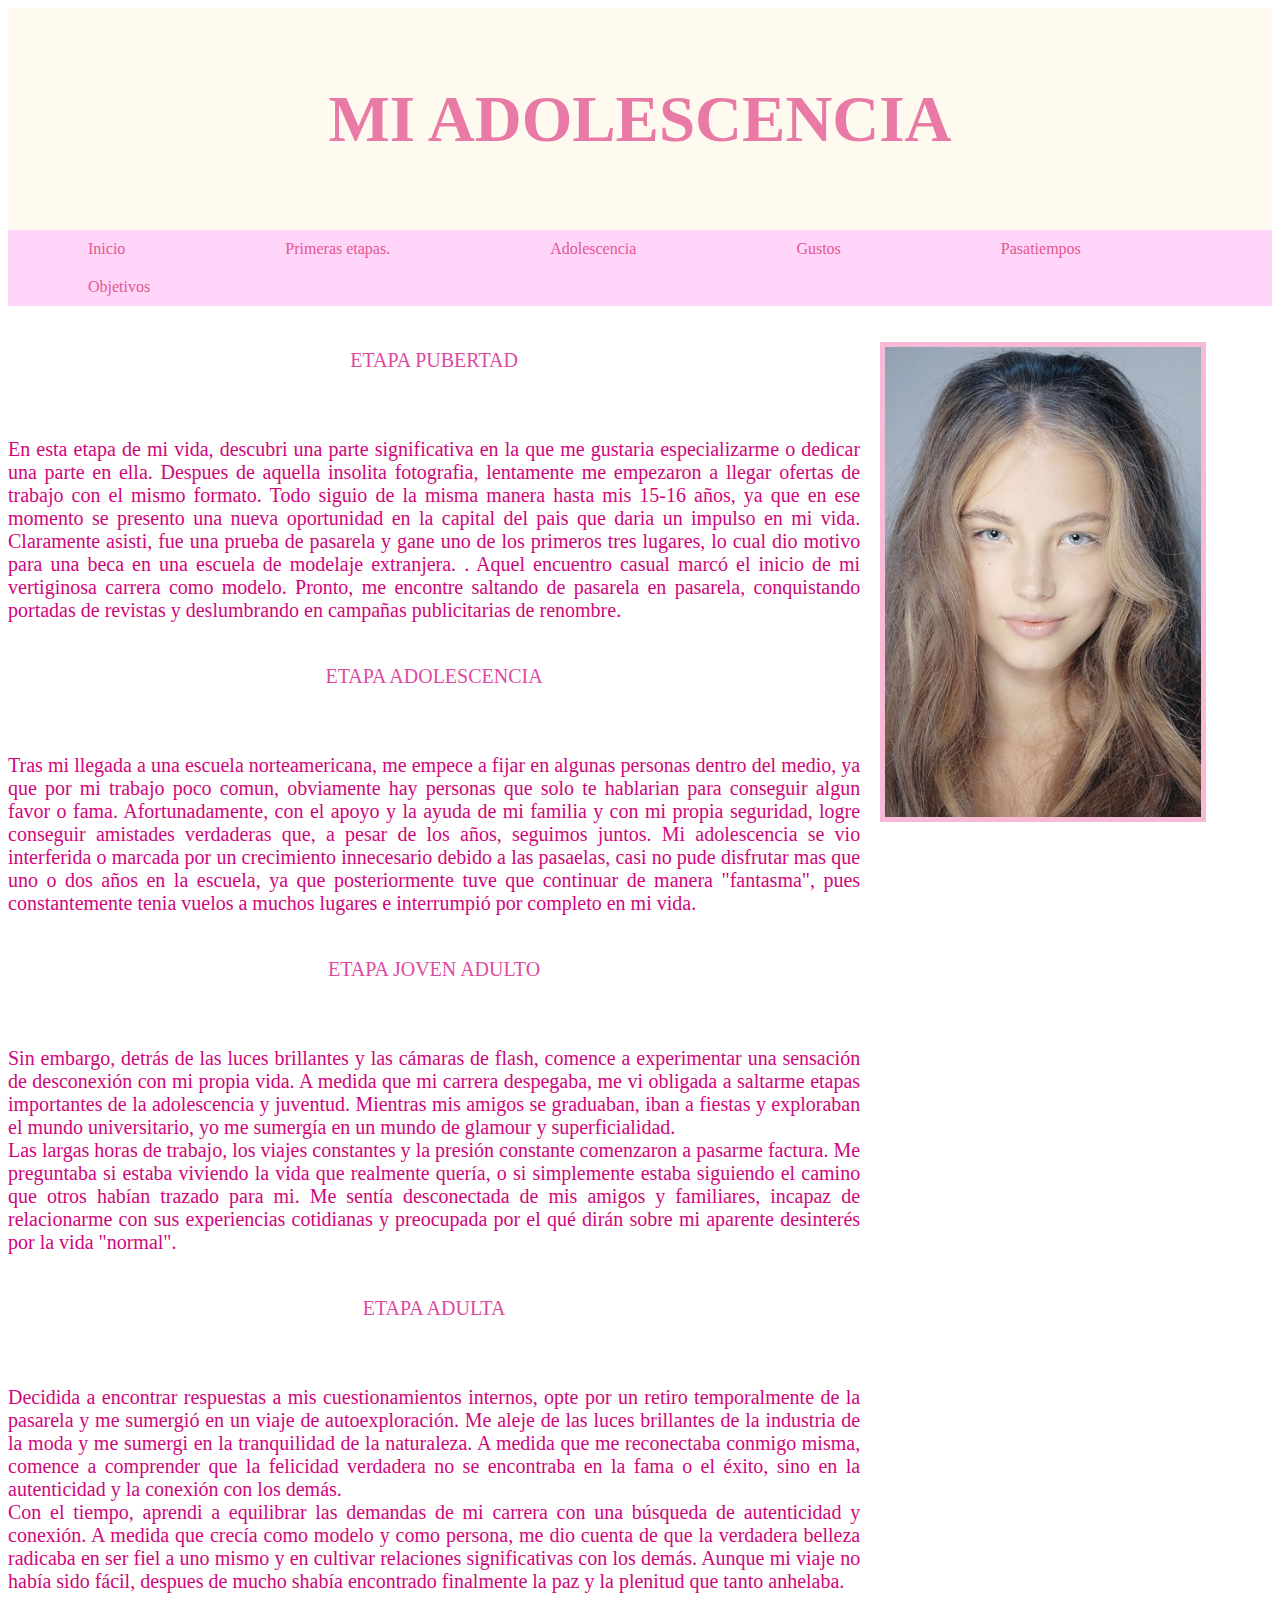
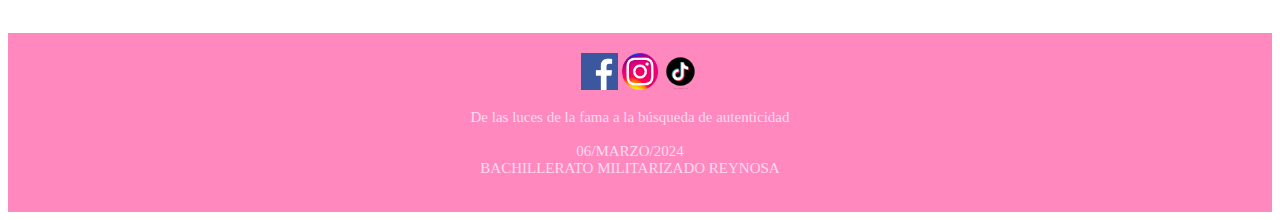
<file: adolescencia.html>
<!DOCTYPE html>
<HTML>
<HEAD>
    <title>AUTOBIOGRAFIA</title>
    <link href="indexestilos.css" rel="stylesheet" type="text/css">
</HEAD>
<BODY >
    <div class="encabezado">
        <H1>MI ADOLESCENCIA</H1>
            </div>
                <div class="menu">
                <a href="index.html">Inicio</a>
                <a href="primerasetapas.html">Primeras etapas.</a>
                <a href="adolescencia.html">Adolescencia</a>
                <a href="gustos.html">Gustos</a>
                <a href="pasatiempos.html">Pasatiempos</a>
                <a href="objetivos.html">Objetivos</a>
            </div>
    <div class="cuerpo">
        <div class="izq">
            <p class="pi"><br>ETAPA PUBERTAD</p>
                <p><br><br> En esta etapa de mi vida, descubri una parte significativa en la que me gustaria especializarme o dedicar una parte en ella. Despues de aquella insolita fotografia, lentamente me empezaron a llegar ofertas de trabajo con el mismo formato. Todo siguio de la misma manera hasta mis 15-16 años, ya que en ese momento se presento una nueva oportunidad en la capital del pais que daria un impulso en mi vida. Claramente asisti, fue una prueba de pasarela y gane uno de los primeros tres lugares, lo cual dio motivo para una beca en una escuela de modelaje extranjera. . Aquel encuentro casual marcó el inicio de mi vertiginosa carrera como modelo. Pronto, me encontre saltando de pasarela en pasarela, conquistando portadas de revistas y deslumbrando en campañas publicitarias de renombre.</p>
            <p class="pi"><br>ETAPA ADOLESCENCIA</p>
                <p><br><br> Tras mi llegada a una escuela norteamericana, me empece a fijar en algunas personas dentro del medio, ya que por mi trabajo poco comun, obviamente hay personas que solo te hablarian para conseguir algun favor o fama. Afortunadamente, con el apoyo y la ayuda de mi familia y con mi propia seguridad, logre conseguir amistades verdaderas que, a pesar de los años, seguimos juntos. Mi adolescencia se vio interferida o marcada por un crecimiento innecesario debido a las pasaelas, casi  no pude disfrutar mas que uno o dos años en la escuela, ya que posteriormente tuve que continuar de manera "fantasma", pues constantemente tenia vuelos a muchos lugares e interrumpió por completo en mi vida. </p>
            <p class="pi"><br>ETAPA JOVEN ADULTO</p>
                <p><br><br> Sin embargo, detrás de las luces brillantes y las cámaras de flash, comence a experimentar una sensación de desconexión con mi propia vida. A medida que mi carrera despegaba, me vi obligada a saltarme etapas importantes de la adolescencia y juventud. Mientras mis amigos se graduaban, iban a fiestas y exploraban el mundo universitario, yo me sumergía en un mundo de glamour y superficialidad.<br> Las largas horas de trabajo, los viajes constantes y la presión constante comenzaron a pasarme factura. Me preguntaba si estaba viviendo la vida que realmente quería, o si simplemente estaba siguiendo el camino que otros habían trazado para mi. Me sentía desconectada de mis amigos y familiares, incapaz de relacionarme con sus experiencias cotidianas y preocupada por el qué dirán sobre mi aparente desinterés por la vida "normal". <br> </p>
            <p class="pi"><br>ETAPA ADULTA</p>
                <p><br><br>Decidida a encontrar respuestas a mis cuestionamientos internos, opte por un retiro temporalmente de la pasarela y me sumergió en un viaje de autoexploración. Me aleje de las luces brillantes de la industria de la moda y me sumergi en la tranquilidad de la naturaleza. A medida que me reconectaba conmigo misma, comence a comprender que la felicidad verdadera no se encontraba en la fama o el éxito, sino en la autenticidad y la conexión con los demás.<br>Con el tiempo, aprendi a equilibrar las demandas de mi carrera con una búsqueda de autenticidad y conexión. A medida que crecía como modelo y como persona, me dio cuenta de que la verdadera belleza radicaba en ser fiel a uno mismo y en cultivar relaciones significativas con los demás. Aunque mi viaje no había sido fácil, despues de mucho shabía encontrado finalmente la paz y la plenitud que tanto anhelaba. </p>
            
        </div>
                <div>
                    <br><br>
                    <img class="in" src="adoles.jpeg" alt="Imagen representativa" width="25%" height="35%" class="rightImg">
                </div>
    
    </div>
    <div class="pie">
        <a href="https://es-la.facebook.com/"><img src="facee.png" alt="Facebook" width="3%" height="3%"></a>
        <a href="https://es-la.instagram.com/"><img src="in.png" alt="Instagram" width="3%" height="3%"></a>
        <a href="https://es-la.tiktok.com/"><img src="TI.png" alt="Tiktok" width="3%" height="3%"></a>
                          <p class="pa">De las luces de la fama a la búsqueda de autenticidad<br><br>06/MARZO/2024<br>BACHILLERATO MILITARIZADO REYNOSA</p>

    </div>
    </BODY>
</HTML>
</file>
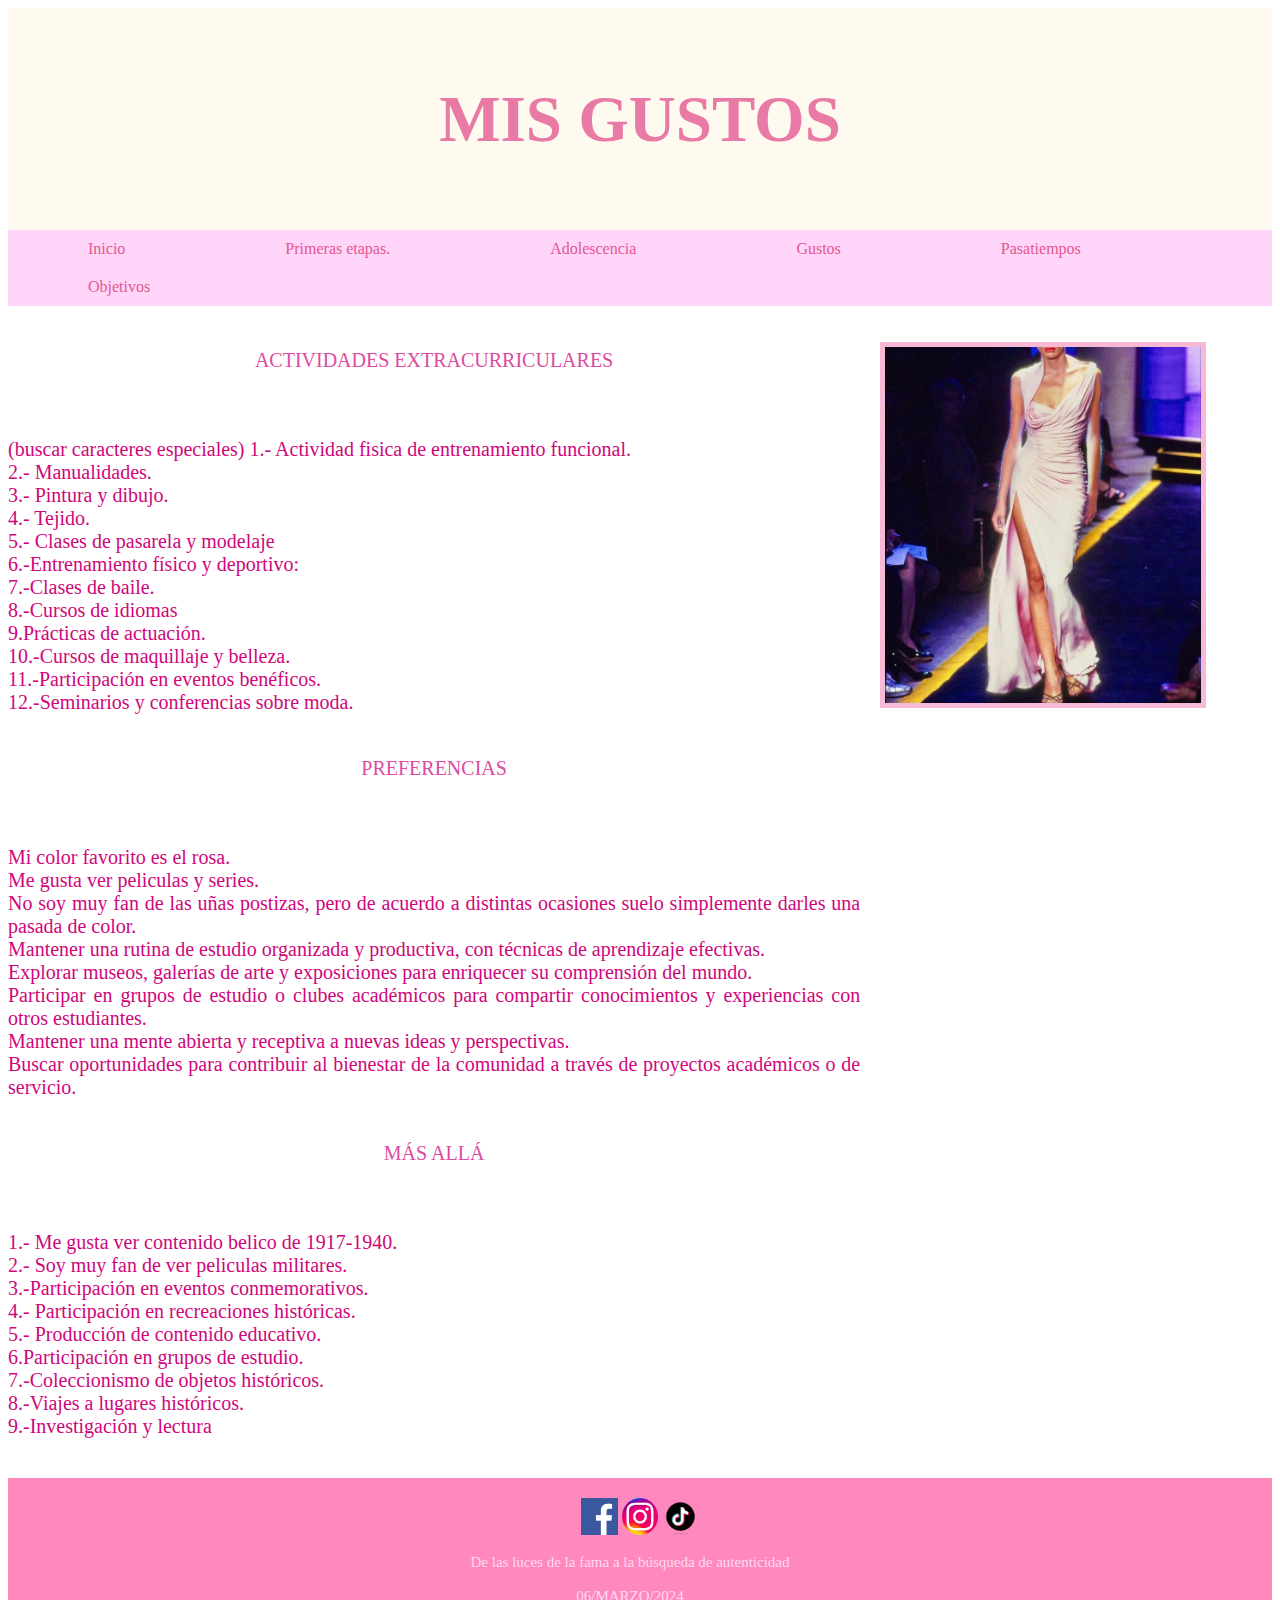
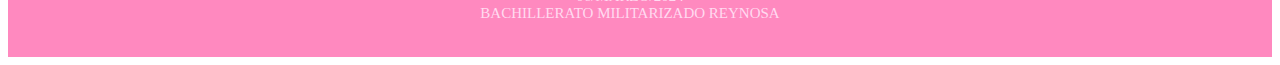
<file: gustos.html>
<!DOCTYPE html>
<HTML>
<HEAD>
    <title>AUTOBIOGRAFIA</title>
    <link href="indexestilos.css" rel="stylesheet" type="text/css"
       >
</HEAD>
<BODY >
    <div class="encabezado">
        <H1>MIS GUSTOS</H1>
        </div>
    <div class="menu">
        <a href="index.html">Inicio</a>
    <a href="primerasetapas.html">Primeras etapas.</a>
    <a href="adolescencia.html">Adolescencia</a>
    <a href="gustos.html">Gustos</a>
    <a href="pasatiempos.html">Pasatiempos</a>
    <a href="objetivos.html">Objetivos</a>
   
    </div>
    <div class="cuerpo">
    <div class="izq">
        <p class="pi"><br>ACTIVIDADES EXTRACURRICULARES</p>
        <p><br><br> (buscar caracteres especiales) 1.- Actividad fisica de entrenamiento funcional. <br>2.- Manualidades. <br>3.- Pintura y dibujo.<br> 4.- Tejido. <br>5.- Clases de pasarela y modelaje<br>6.-Entrenamiento físico y deportivo:  <br>7.-Clases de baile.<br>8.-Cursos de idiomas<br>9.Prácticas de actuación.<br>10.-Cursos de maquillaje y belleza.<br>11.-Participación en eventos benéficos. <br>12.-Seminarios y conferencias sobre moda. </p>
        <p class="pi"><br>PREFERENCIAS</p>
        <p><br><br>Mi color favorito es el rosa. <br> Me gusta ver peliculas y series. <br> No soy muy fan de las uñas postizas, pero de acuerdo a distintas ocasiones suelo simplemente darles una pasada de color. <br>Mantener una rutina de estudio organizada y productiva, con técnicas de aprendizaje efectivas.<br>
Explorar museos, galerías de arte y exposiciones para enriquecer su comprensión del mundo.<br>
Participar en grupos de estudio o clubes académicos para compartir conocimientos y experiencias con otros estudiantes.<br>
Mantener una mente abierta y receptiva a nuevas ideas y perspectivas.<br>
Buscar oportunidades para contribuir al bienestar de la comunidad a través de proyectos académicos o de servicio.<br>  </p>
        <p class="pi"><br>MÁS ALLÁ</p>
        <p><br><br>1.- Me gusta ver contenido belico de 1917-1940. <br>2.- Soy muy fan de ver peliculas militares. <br>3.-Participación en eventos conmemorativos.  <br>4.- Participación en recreaciones históricas. <br>5.- Producción de contenido educativo. <br>6.Participación en grupos de estudio. <br>7.-Coleccionismo de objetos históricos. <br>8.-Viajes a lugares históricos. <br>9.-Investigación y lectura</p>
    </div>
        <div>
            <br><br>
    <img class="in" src="vestidorosa.jpeg" alt="Imagen representativa" width="25%" height="35%" class="rightImg">
        
        </div>
          </div>
    
    <div class="pie">
       <a href="https://es-la.facebook.com/"><img src="facee.png" alt="Facebook" width="3%" height="3%"></a>
        <a href="https://es-la.instagram.com/"><img src="in.png" alt="Instagram" width="3%" height="3%"></a>
        <a href="https://es-la.tiktok.com/"><img src="TI.png" alt="Tiktok" width="3%" height="3%"></a>
     <p class="pa">De las luces de la fama a la búsqueda de autenticidad<br><br>06/MARZO/2024<br>BACHILLERATO MILITARIZADO REYNOSA</p>

        </div>
    </BODY>

</HTML>
</file>
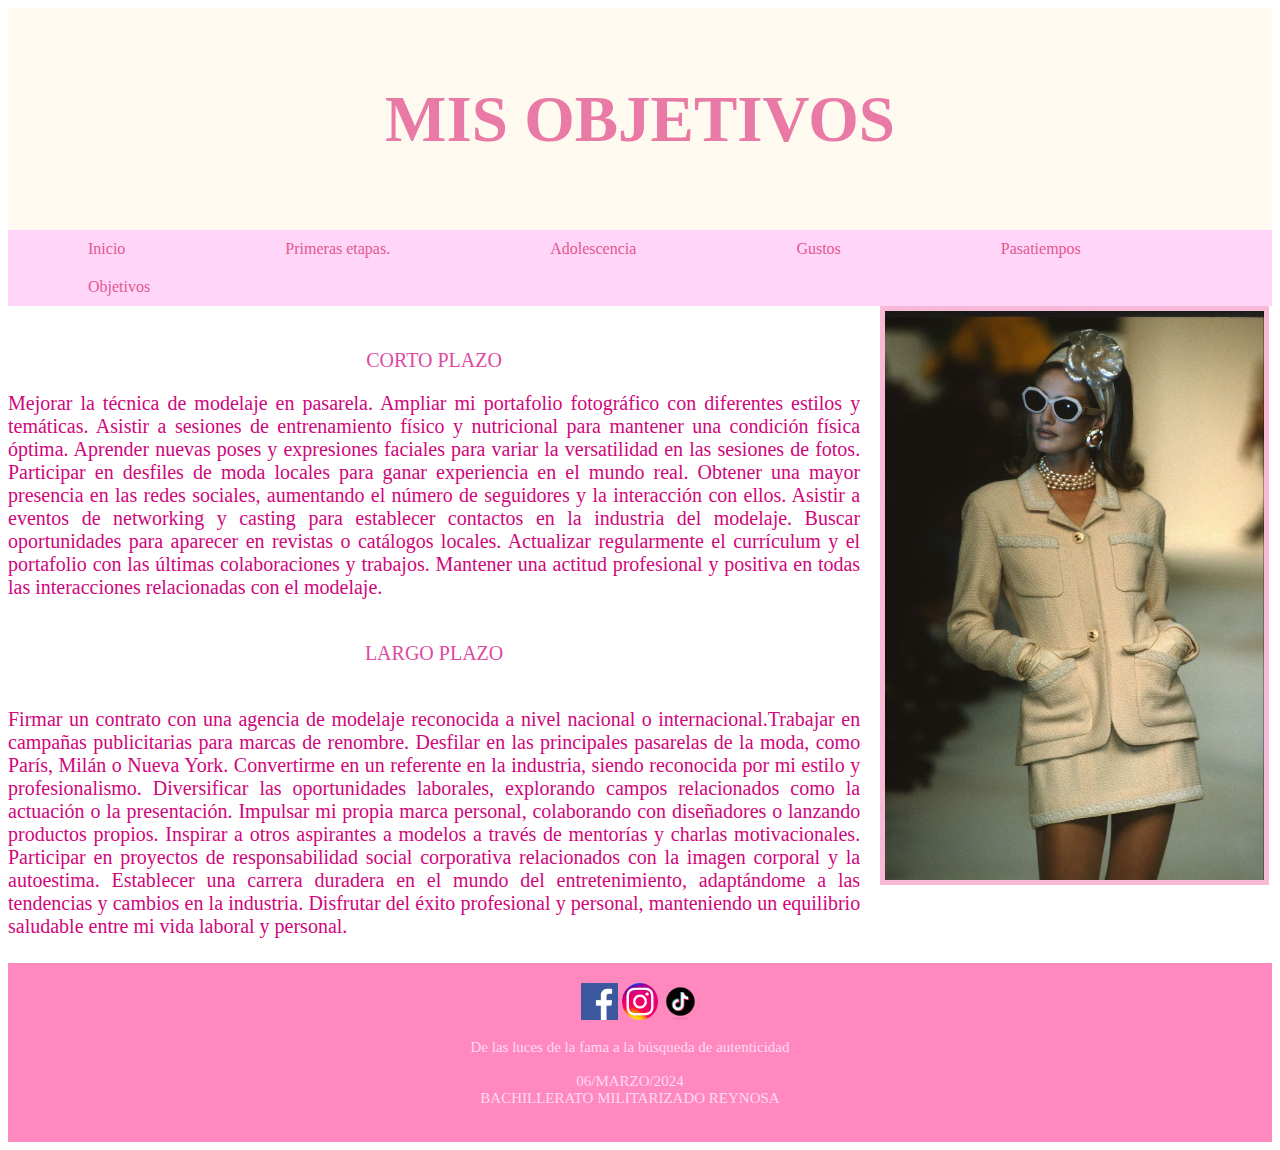
<file: objetivos.html>
<!DOCTYPE html>
<HTML>
<HEAD>
    <title>AUTOBIOGRAFIA</title>
    <link href="indexestilos.css" rel="stylesheet" type="text/css"
       >
    </HEAD>
    <BODY>
    <div class="encabezado">
        <H1>MIS OBJETIVOS</H1>
        </div>
     
    <div class="menu">
        <a href="index.html">Inicio</a>
    <a href="primerasetapas.html">Primeras etapas.</a>
    <a href="adolescencia.html">Adolescencia</a>
    <a href="gustos.html">Gustos</a>
    <a href="pasatiempos.html">Pasatiempos</a>
    <a href="objetivos.html">Objetivos</a>
   
        </div>
        
         <div class="cuerpo">
    <div class="izq">
        <p class="pi"><br>CORTO PLAZO</p>
        <p>Mejorar la técnica de modelaje en pasarela.
Ampliar mi portafolio fotográfico con diferentes estilos y temáticas.
Asistir a sesiones de entrenamiento físico y nutricional para mantener una condición física óptima.
Aprender nuevas poses y expresiones faciales para variar la versatilidad en las sesiones de fotos.
Participar en desfiles de moda locales para ganar experiencia en el mundo real.
Obtener una mayor presencia en las redes sociales, aumentando el número de seguidores y la interacción con ellos.
Asistir a eventos de networking y casting para establecer contactos en la industria del modelaje.
Buscar oportunidades para aparecer en revistas o catálogos locales.
Actualizar regularmente el currículum y el portafolio con las últimas colaboraciones y trabajos.
Mantener una actitud profesional y positiva en todas las interacciones relacionadas con el modelaje.
        <p class="pi"><br>LARGO PLAZO</p>
        <p><br> Firmar un contrato con una agencia de modelaje reconocida a nivel nacional o internacional.Trabajar en campañas publicitarias para marcas de renombre.
Desfilar en las principales pasarelas de la moda, como París, Milán o Nueva York.
Convertirme en un referente en la industria, siendo reconocida por mi estilo y profesionalismo.
Diversificar las oportunidades laborales, explorando campos relacionados como la actuación o la presentación.
Impulsar mi propia marca personal, colaborando con diseñadores o lanzando productos propios.
Inspirar a otros aspirantes a modelos a través de mentorías y charlas motivacionales.
Participar en proyectos de responsabilidad social corporativa relacionados con la imagen corporal y la autoestima.
Establecer una carrera duradera en el mundo del entretenimiento, adaptándome a las tendencias y cambios en la industria.
Disfrutar del éxito profesional y personal, manteniendo un equilibrio saludable entre mi vida laboral y personal.
    </div>
        
    <div>
                
 

    <img class="in" src="obk.jpeg" alt="Imagen representativa" width="30%" height="40%" class="centralImg">
        </div><br><br><br>
             <div class="pie">
                 
        <a href="https://es-la.facebook.com/"><img src="facee.png" alt="Facebook" width="3%" height="3%"></a>
        <a href="https://es-la.instagram.com/"><img src="in.png" alt="Instagram" width="3%" height="3%"></a>
        <a href="https://es-la.tiktok.com/"><img src="TI.png" alt="Tiktok" width="3%" height="3%"></a>
    <p class="pa">De las luces de la fama a la búsqueda de autenticidad<br><br>06/MARZO/2024<br>BACHILLERATO MILITARIZADO REYNOSA</p>
        </div>
    </div>

</BODY >
</HTML>
</file>
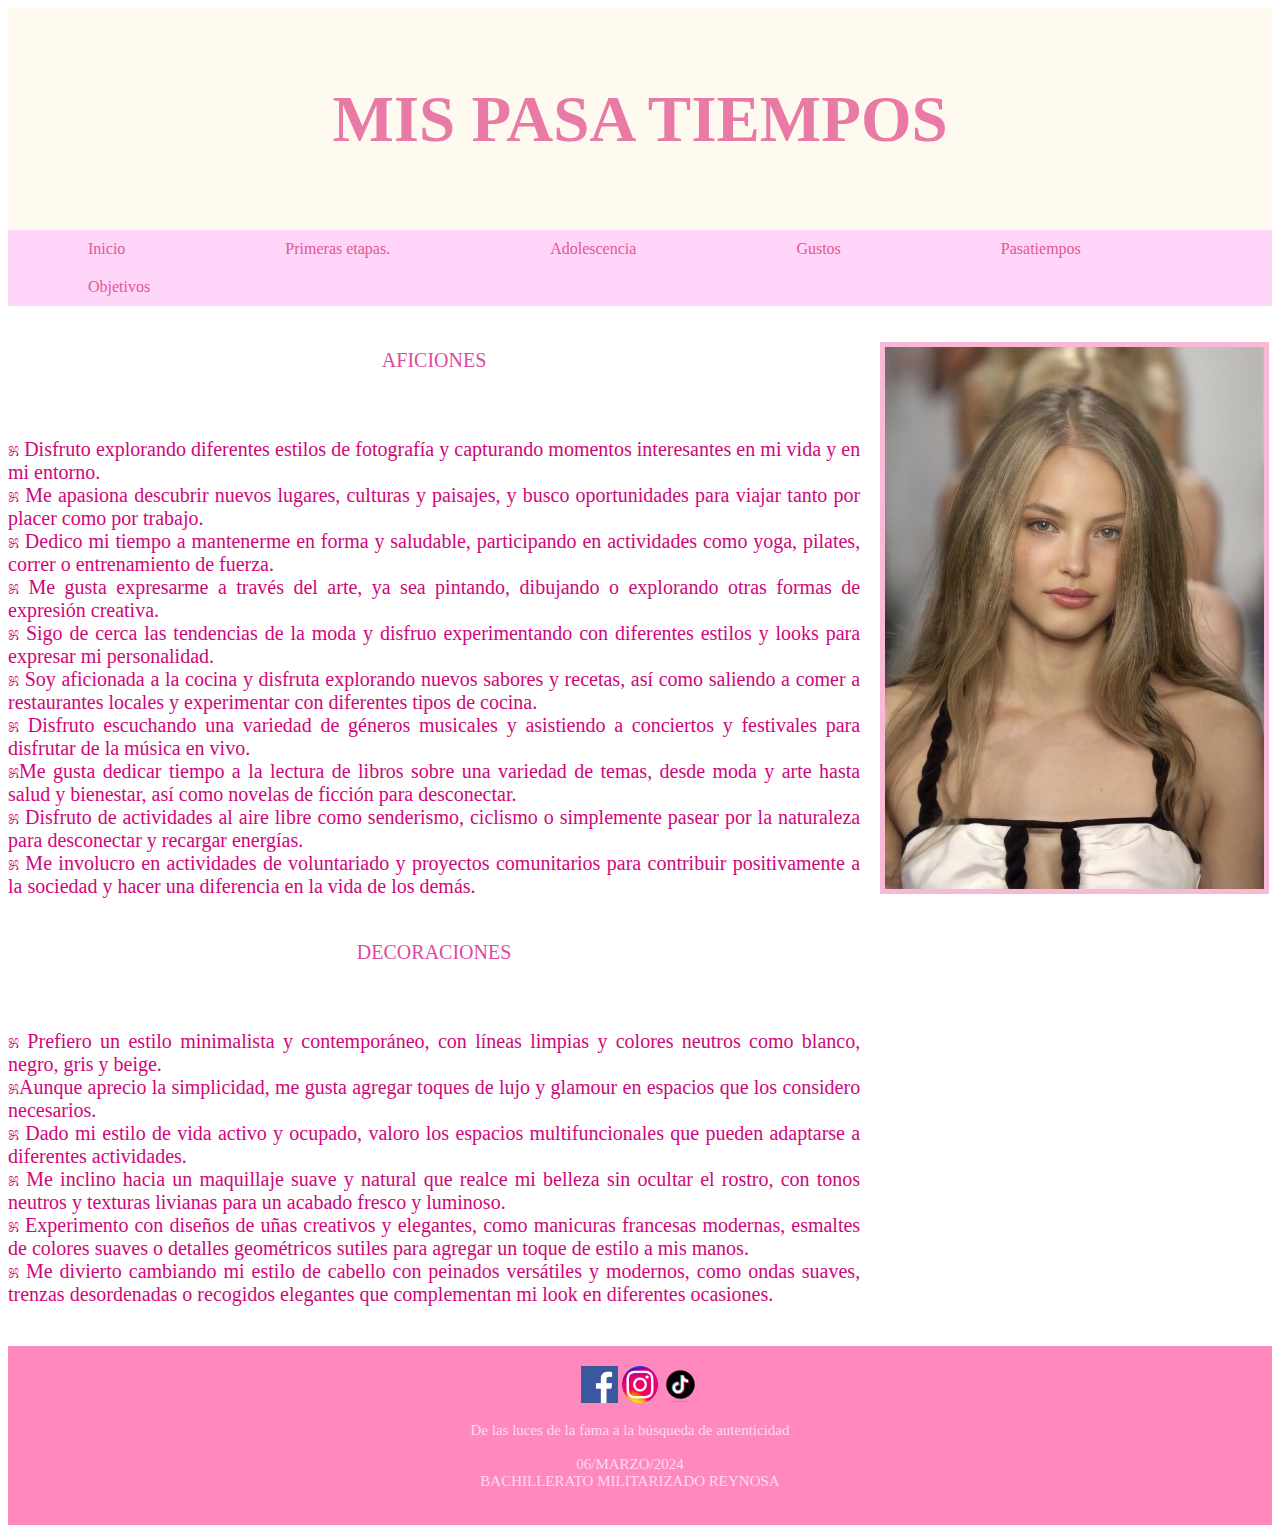
<file: pasatiempos.html>
<!DOCTYPE html>
<HTML>
<HEAD>
    <title>Pasa tiempos</title>
    <link href="indexestilos.css" rel="stylesheet" type="text/css"
       >
</HEAD>
<BODY >
    <div class="encabezado">
        <H1>MIS PASA TIEMPOS</H1>
        </div>
    <div class="menu">
        <a href="index.html">Inicio</a>
    <a href="primerasetapas.html">Primeras etapas.</a>
    <a href="adolescencia.html">Adolescencia</a>
    <a href="gustos.html">Gustos</a>
    <a href="pasatiempos.html">Pasatiempos</a>
    <a href="objetivos.html">Objetivos</a>
    
    </div>
     <div class="cuerpo">
    <div class="izq">
        <p class="pi"><br>AFICIONES</p>
        <p><br><br>  ೫ Disfruto explorando diferentes estilos de fotografía y capturando momentos interesantes en mi vida y en mi entorno.<br> ೫ Me apasiona descubrir nuevos lugares, culturas y paisajes, y busco oportunidades para viajar tanto por placer como por trabajo. <br> ೫ Dedico mi tiempo a mantenerme en forma y saludable, participando en actividades como yoga, pilates, correr o entrenamiento de fuerza. <br> ೫ Me gusta expresarme a través del arte, ya sea pintando, dibujando o explorando otras formas de expresión creativa. <br> ೫ Sigo de cerca las tendencias de la moda y disfruo experimentando con diferentes estilos y looks para expresar mi personalidad. <br>೫ Soy aficionada a la cocina y disfruta explorando nuevos sabores y recetas, así como saliendo a comer a restaurantes locales y experimentar con diferentes tipos de cocina.<br> ೫ Disfruto escuchando una variedad de géneros musicales y asistiendo a conciertos y festivales para disfrutar de la música en vivo. <br> ೫Me gusta dedicar tiempo a la lectura de libros sobre una variedad de temas, desde moda y arte hasta salud y bienestar, así como novelas de ficción para desconectar. <br> ೫ Disfruto de actividades al aire libre como senderismo, ciclismo o simplemente pasear por la naturaleza para desconectar y recargar energías. <br> ೫ Me involucro en actividades de voluntariado y proyectos comunitarios para contribuir positivamente a la sociedad y hacer una diferencia en la vida de los demás.</p>
        <p class="pi"><br>DECORACIONES</p>
        <p><br><br> ೫ Prefiero un estilo minimalista y contemporáneo, con líneas limpias y colores neutros como blanco, negro, gris y beige.<br> ೫Aunque aprecio la simplicidad, me gusta agregar toques de lujo y glamour en espacios que los considero necesarios.  <br>೫ Dado mi estilo de vida activo y ocupado,  valoro los espacios multifuncionales que pueden adaptarse a diferentes actividades.<br>   ೫ Me inclino hacia un maquillaje suave y natural que realce mi belleza sin ocultar el rostro, con tonos neutros y texturas livianas para un acabado fresco y luminoso.  <br> ೫ Experimento con diseños de uñas creativos y elegantes, como manicuras francesas modernas, esmaltes de colores suaves o detalles geométricos sutiles para agregar un toque de estilo a mis manos.  <br>೫ Me divierto cambiando mi estilo de cabello con peinados versátiles y modernos, como ondas suaves, trenzas desordenadas o recogidos elegantes que complementan mi look en diferentes ocasiones.   
</p>
        
         </div>
    <div>
        <br><br>
    <img class="in" src="ruskor.jpg" alt="Imagen representativa" width="30%" height="45%" class="centralImg">
        </div></div>
             <div class="pie">
        <a href="https://es-la.facebook.com/"><img src="facee.png" alt="Facebook" width="3%" height="3%"></a>
        <a href="https://es-la.instagram.com/"><img src="in.png" alt="Instagram" width="3%" height="3%"></a>
        <a href="https://es-la.tiktok.com/"><img src="TI.png" alt="Tiktok" width="3%" height="3%"></a>
                                   <p class="pa">De las luces de la fama a la búsqueda de autenticidad<br><br>06/MARZO/2024<br>BACHILLERATO MILITARIZADO REYNOSA</p>

    </div>
    </BODY>

</HTML>
</file>
<file: indexestilos.css>
.menu a:hover{
    background-color:#fdcfef;
    color:#dd5d8b;
}
.body{
    font-family:Arial Narrow;
    background-color:#ffe4f2;
    padding: 10px;
}
.encabezado{
    padding: 30px;
    background-color:floralwhite;
    text-align: center;
}
.encabezado H1{
    font-size: 65px;
    color:#e97aa5;
    font-family: Lucida Bright;
}
.menu{
    background-color: #ffd5f9;
    overflow: hidden;
}
.menu a{
    float: left;
    display: block;
    color:#e3588e;
    text-align: center; 
    padding: 10px 80px;
    text-decoration: none;
}
.izq{
    float: left;
    width: 69%;
}
.der{
    float: left;
    width: 31%;
    background-color: #fcc0e7;
    padding-left: 20px;
}
.izqu{
    float: left;
    width: 69%;
}
.dere{
    float: left;
    width: 31%;
    background-color: #fcc0e7;
    padding-left: 20px;
}
.cuerpo::after{
    content: "";
    display: table;
    clear: both;
}
.pie{
    padding: 20px;
    margin-top: 20px;
    background-color: #ff89bf;
    text-align: center;
}
@media screen and (max-width> 1000px){
    .izq, .der{
        width: 100%;
        padding: 0;
        
    }
}
@media screen and (max-width:800px){
    .menu a{
        float: none;
        width: 100%;
    }
}
@media screen and (max-width; 1000px){
    .izq, .der{
        width: 100%
            padding: 0%;
    }
}
p{
    text-align: justify;
    font-family:Segoe UI Variable Display;
    font-size: 20px;
    color: #d0067b;
    padding-right: 20px;
        
}
.pa{
    text-align:center;
    font-family:Cooper Black;
    font-size: 15px;
    color: #ffdaf0;
}
.pie{
    padding: 20px;
    margin-top: 20px;
    background-color: #ff89bf;
    text-align: center;
}
.in{
    border:5px #f7b9d6 solid;
}
.pi{
    text-align:center;
    font-family:Cooper Black;
    font-size: 20px;
    color: #dd4aa1;
}
</file>
